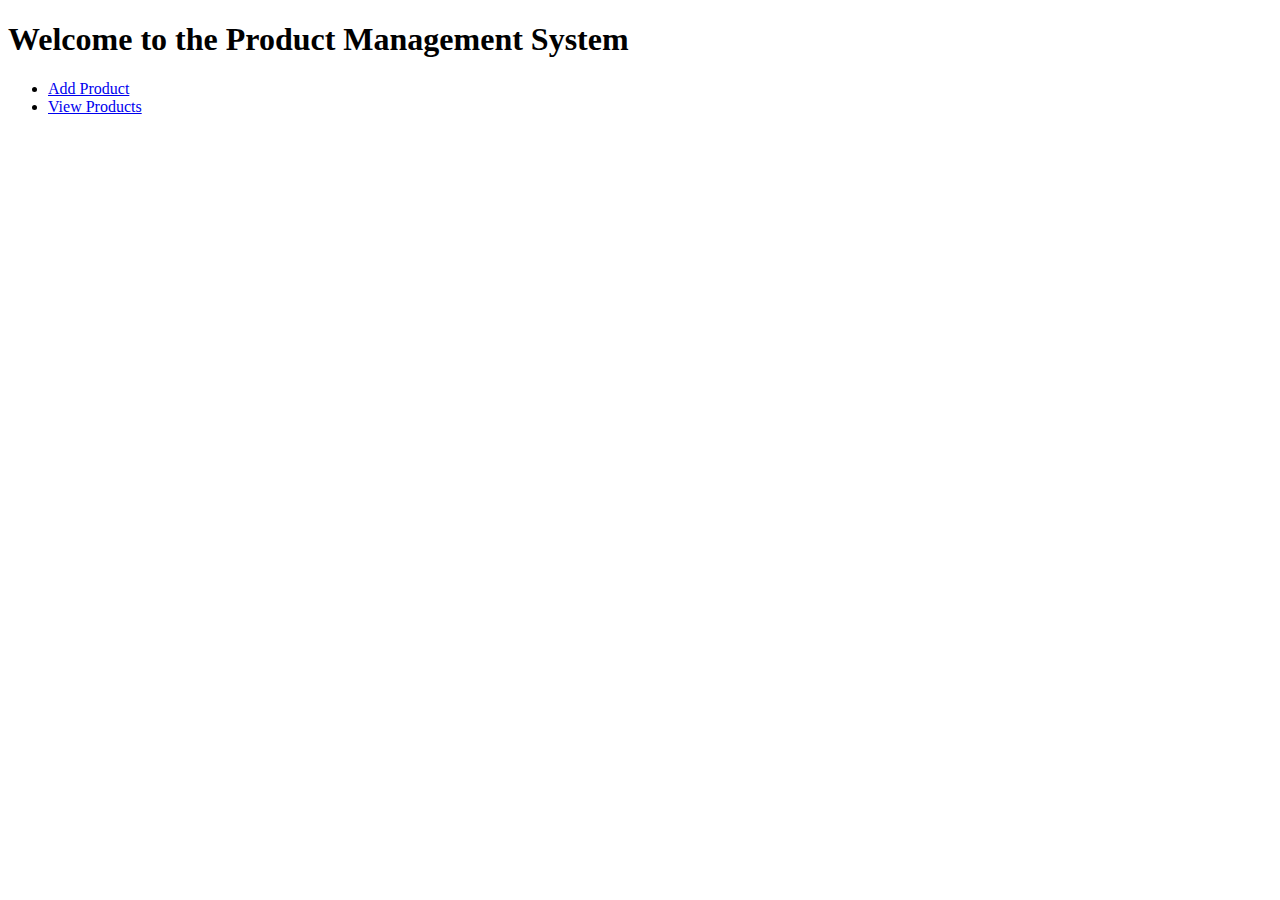
<file: python/templates/index.html>
<!DOCTYPE html>
<html lang="en">
<head>
    <meta charset="UTF-8">
    <meta name="viewport" content="width=device-width, initial-scale=1.0">
    <title>Home</title>
</head>
<body>
    <h1>Welcome to the Product Management System</h1>
    <ul>
        <li><a href="/add_product">Add Product</a></li>
        <li><a href="/view_products">View Products</a></li>
    </ul>
</body>
</html>
</file>
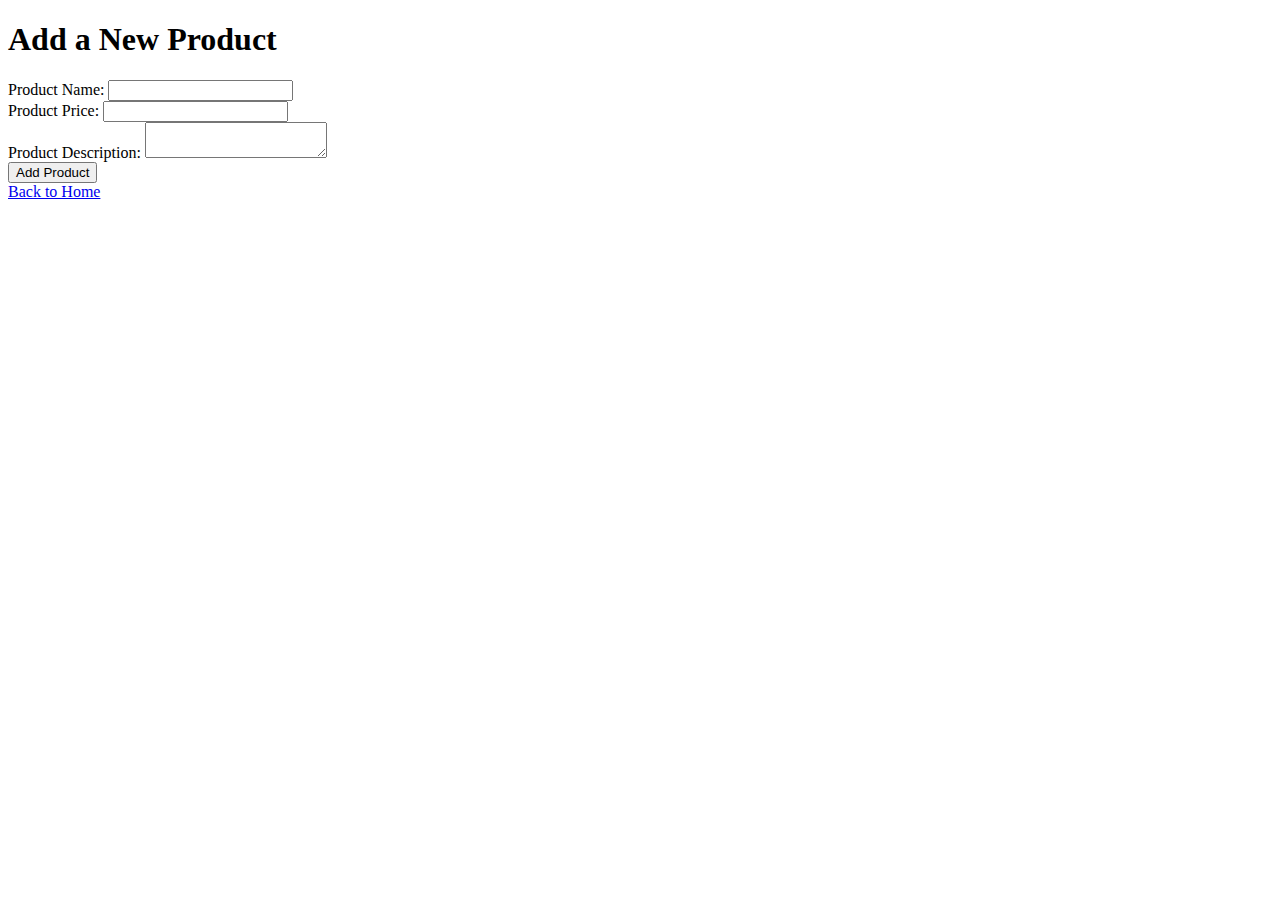
<file: python/templates/add_product.html>
<!DOCTYPE html>
<html lang="en">
<head>
    <meta charset="UTF-8">
    <meta name="viewport" content="width=device-width, initial-scale=1.0">
    <title>Add Product</title>
</head>
<body>
    <h1>Add a New Product</h1>
    <form action="/add_product" method="post">
        <label for="name">Product Name:</label>
        <input type="text" id="name" name="name" required><br>
        <label for="price">Product Price:</label>
        <input type="number" step="0.01" id="price" name="price" required><br>
        <label for="description">Product Description:</label>
        <textarea id="description" name="description"></textarea><br>
        <input type="submit" value="Add Product">
    </form>
    <a href="/">Back to Home</a>
</body>
</html>
</file>
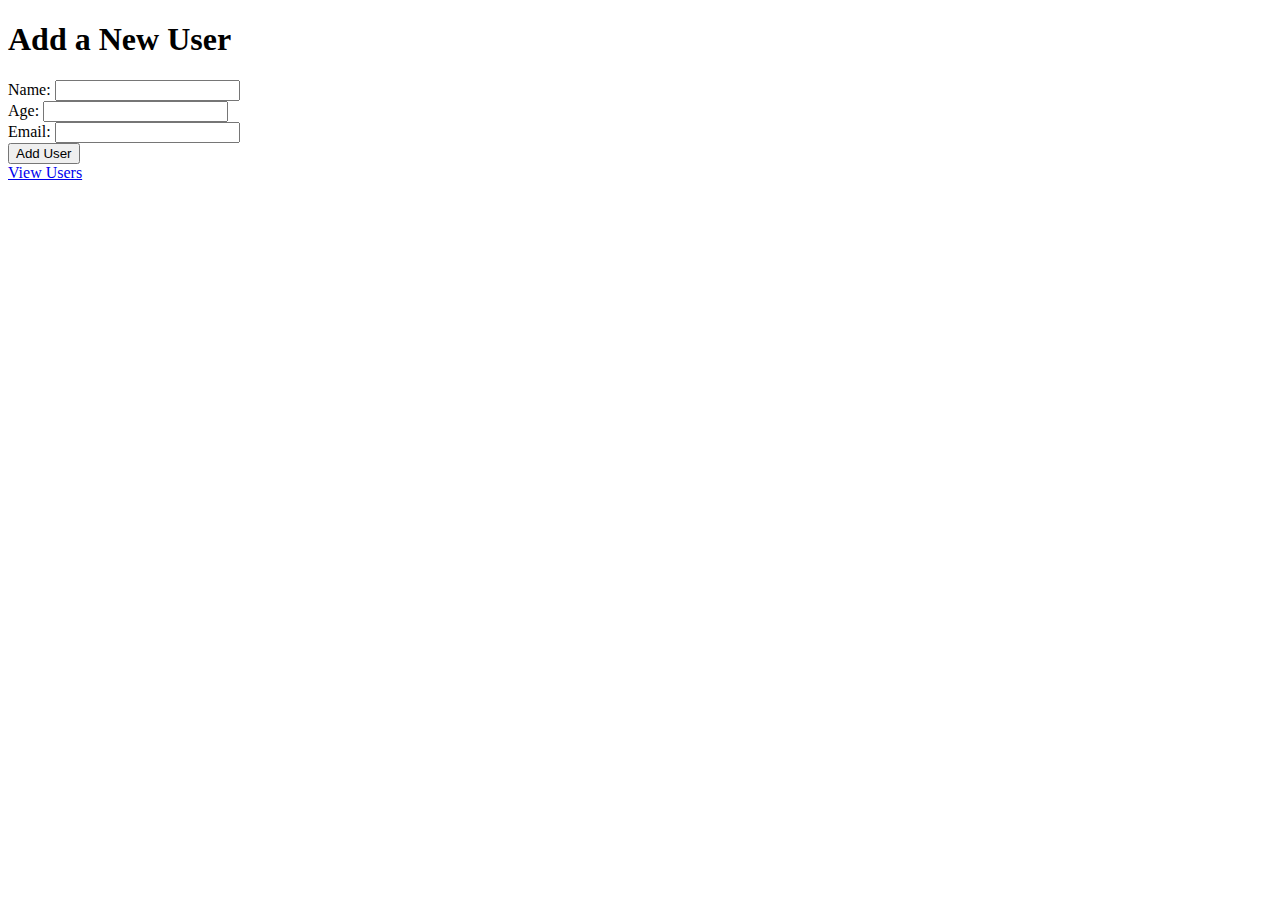
<file: python/templates/input.html>
<!DOCTYPE html>
<html lang="en">
<head>
    <meta charset="UTF-8">
    <meta name="viewport" content="width=device-width, initial-scale=1.0">
    <title>Add User</title>
</head>
<body>
    <h1>Add a New User</h1>
    <form action="/add_user" method="post">
        <label for="name">Name:</label>
        <input type="text" id="name" name="name" required><br>
        <label for="age">Age:</label>
        <input type="number" id="age" name="age" required><br>
        <label for="email">Email:</label>
        <input type="email" id="email" name="email" required><br>
        <input type="submit" value="Add User">
    </form>
    <a href="/view_users">View Users</a>
</body>
</html>
</file>
